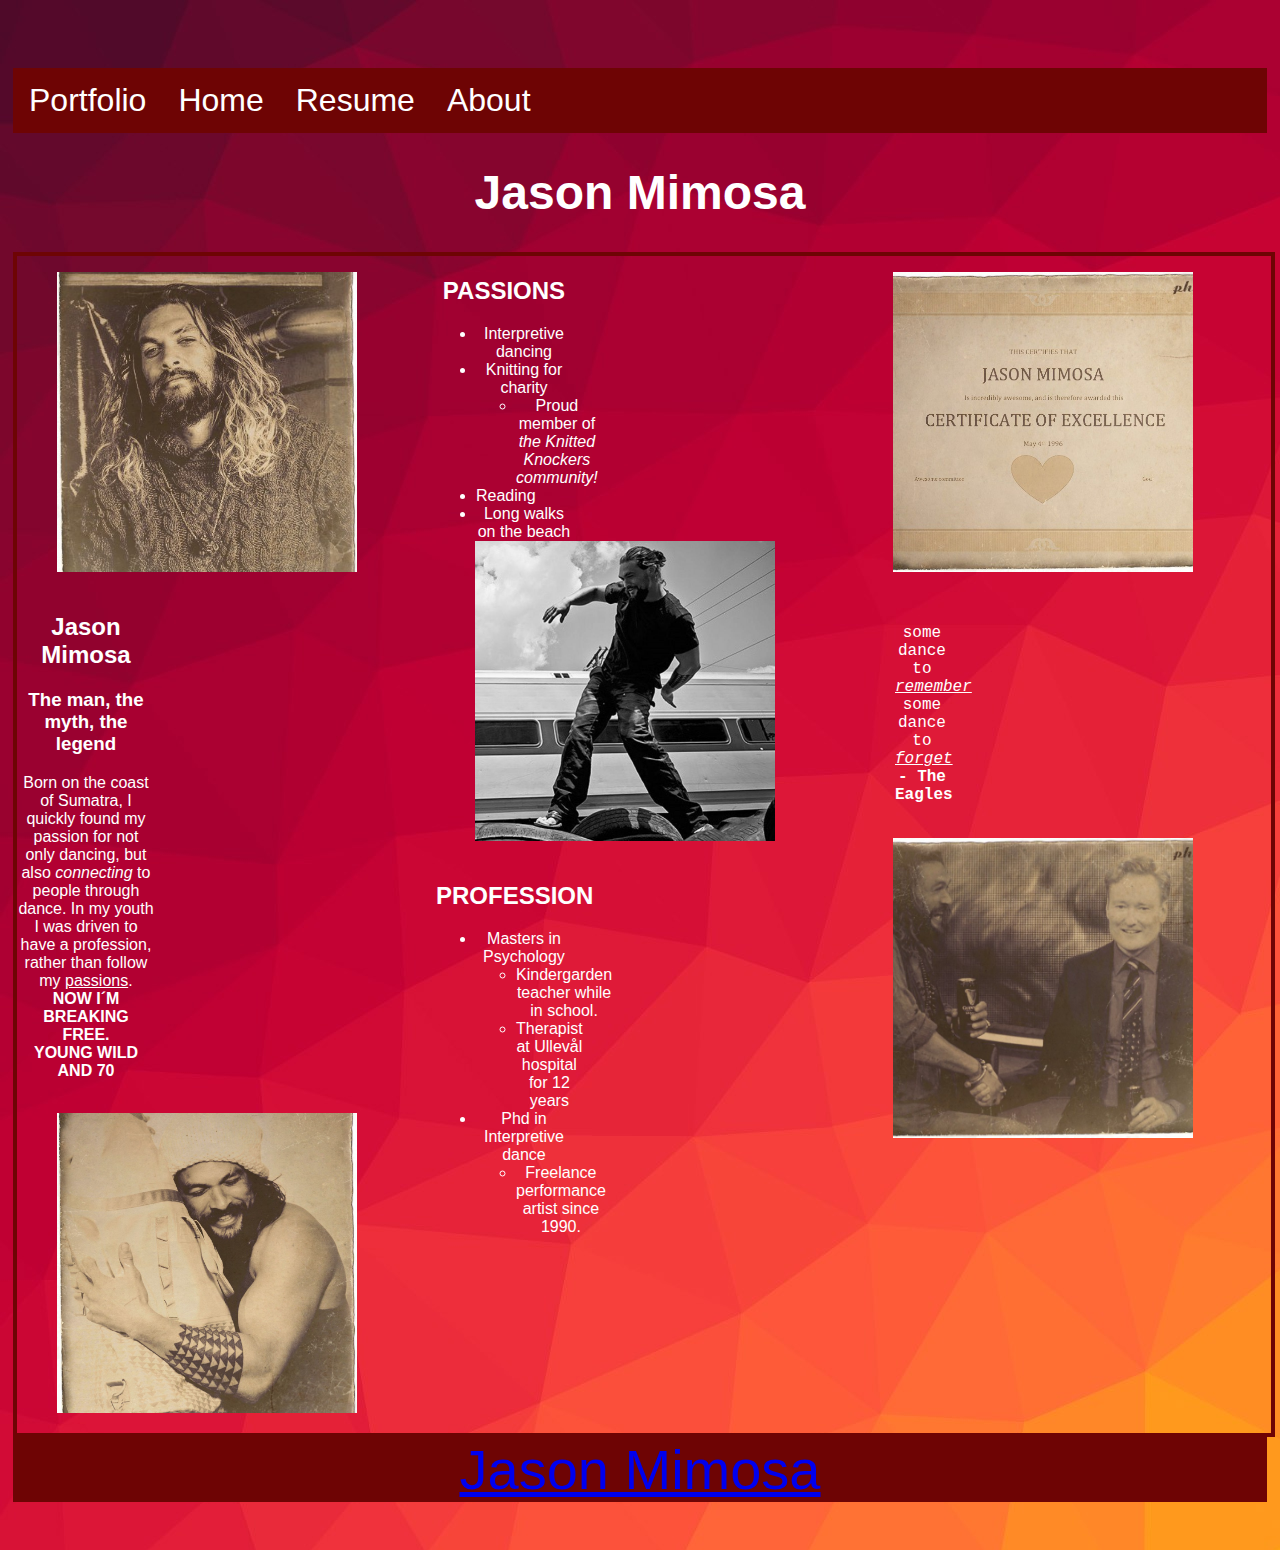
<file: index.html>
<!DOCTYPE html>
<html lang = en>

<head>
    <meta charset="UTF-8" />
    <meta name="viewport" content="width=device-width, initial-scale=1.0" />
    <meta http-equiv="X-UA-Compatible" content="ie=edge" />
    <title>Mimosa Time</title>
    
    <link href="style.css" rel="stylesheet">
</head>
<body>
    <header class="header">
        <!--lage den til å strekke over hele, samt Jason Mimosa større i midten med et glass mimosa ved siden av.-->  
        <ul>
            <li><a href="portfolioIndex.html">Portfolio</a></li>
            <li><a href="index.html">Home</a></li>
            <li><a href="CV.html">Resume</a></li>
            <li><a href="About.html">About</a></li>
        </ul>
        
    </header>
    <main>
        <article>
            <h1 id ="top">Jason Mimosa</h1>
            <div class="container"> <!--Insert class for alle boksene?-->
                <div class="rad-left">
                    <div class="bordered-left">
                        <!--Insert class from CSS in the div, lage "bokser" til hver klasse slik at de ser lik ut på linje -->
                        <figure>
                            <img src="bilder/sweater.jpg" alt="Photography of a young Jason Mimosa, not to be confused with Jason Momoa!" id="OldImage">
                        </figure>
                    </div>
                    <div class="bordered-center">
                        <div class="textbox">
                            <h2>Jason Mimosa</h2>
                            <h3>The man, the myth, the legend</h3>
                            <p>Born on the coast of Sumatra, I quickly found my passion for not only dancing, but also <em>connecting</em> to people through dance. In my youth I was driven to have a profession, rather than follow my <u>passions</u>. <br><strong>NOW I´M BREAKING FREE. <br> YOUNG WILD AND 70</strong></p>
                        </div>
                    </div>
                    <div class="bordered-right">
                        <!--bilde øverst til høyre-->
                        <figure>
                            <img src="bilder/hugging.jpg" alt="Jason Mimosa hugging a bag, looking happy." id="huggingImage">
                        </figure>
                    </div>
                </div>
                <div class="rad-mid">
                    <div class="bordered-left">
                        <div class="textbox">
                            <h2>PASSIONS</h2>
                            <ul>
                                <li>Interpretive dancing</li>
                                <li>Knitting for charity</li>
                                    <ul>
                                        <li>Proud member of <em>the Knitted Knockers community!</em></li>
                                    </ul>
                                <li>Reading</li>
                                <li>Long walks on the beach</li>
                            </ul>
                        </div>    
                    </div>
                    <div class="bordered-center">
                        <!--bilde (slideshow) midten i midten-->
                        <figure>
                            <img src="bilder/dancing.jpg" alt="Jason Mimosa dancing" id="dancingImage">
                        </figure>
                    </div>
                    <div class="bordered-right">
                        <div class="textbox">
                            <h2>PROFESSION</h2>
                                <ul>
                                    <li>Masters in Psychology</li>
                                        <ul>
                                            <li>Kindergarden teacher while in school.</li>
                                            <li>Therapist at Ullevål hospital for 12 years</li>
                                        </ul>
                                    <li>Phd in Interpretive dance</li>
                                        <ul>
                                            <li>Freelance performance artist since 1990.</li>
                                        </ul>
                                </ul> 
                        </div> 
                    </div>
                </div>
                <div class="rad-right">
                    <div class="bordered-left">
                        <!--bilde nederst til venstre-->
                        <figure>
                            <!--insert bilde av et diplom av no slag-->
                            <img src="bilder/certificate.jpg" alt="Picture of Mimosas diploma of excellence." id="diplomaImage">
                        </figure>
                    </div>
                    <div class="bordered-center">
                        <div class="textbox">
                            <p><blockquote cite="https://genius.com/Eagles-hotel-california-lyrics" alt= "The Eagles">
                                some dance to <em><u>remember</u></em> <br> some dance to <em><u>forget</u></em> <br> <strong> - The Eagles </strong>
                            </blockquote></p>
                        </div>                          
                    </div>
                    <div class="bordered-right">
                        <!---->
                        <figure>
                            <img src="bilder/shakingHand.jpg" alt="Jason Mimosa shaking hands with Conan O´Brien, cus he´s cool." id="handImage">
                        </figure>
                    </div>
                </div>    
            </div>
        </article>
    </main> 

    <footer class="footer">
        <!--lage den til å strekke over hele, samt Jason Mimosa større i midten med et glass mimosa ved siden av.-->
        <a href="#top">Jason Mimosa </a><br/>
    </footer> 
</body>
</html>
</file>
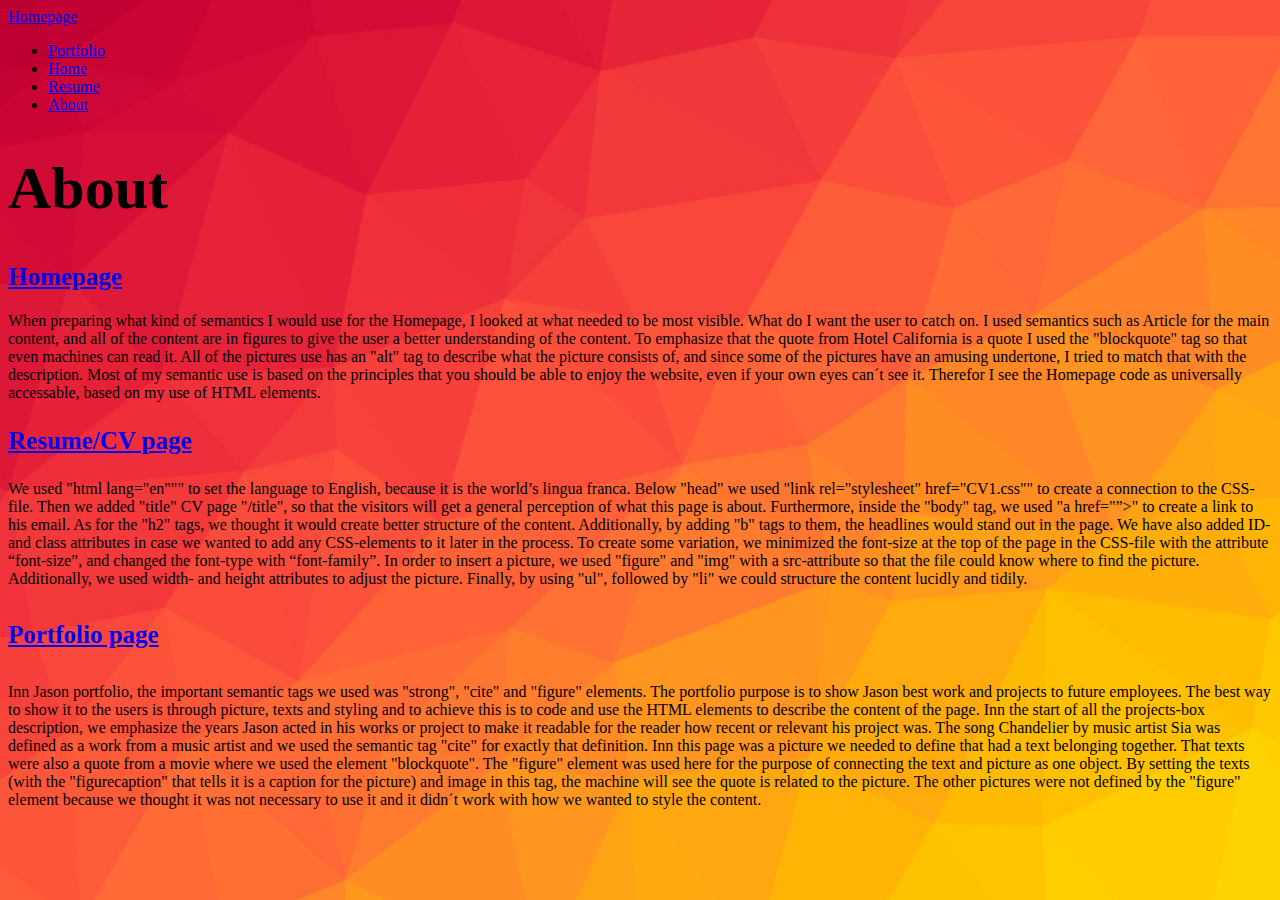
<file: About.html>
<!DOCTYPE html>
<html lang="en">
<h><a href="../homepage/homepage.html">Homepage</a></h>
<head>
    <link rel="stylesheet" href="About.css">
    <title>About</title>
</head>
<body>
    <header class="header">
        <!--lage den til å strekke over hele, samt Jason Mimosa større i midten med et glass mimosa ved siden av.-->  
        <ul>
            <li><a href="portfolioIndex.html">Portfolio</a></li>
            <li><a href="index.html">Home</a></li>
            <li><a href="CV.html">Resume</a></li>
            <li><a href="About.html">About</a></li>
        </ul>
        
    </header>
    <h1>About</h1>

    <p1></p1>

    <h2><a href="index.html">Homepage</a></h2>
    <li>When preparing what kind of semantics I would use for the Homepage,
     I looked at what needed to be most visible. What do I want the user
        to catch on. I used semantics such as Article for the main content,
     and all of the content are in figures to give the user a better
     understanding of the content. To emphasize that the quote from 
        Hotel California is a quote I used the "blockquote" tag so that 
     even machines can read it.  All of the pictures use has 
        an "alt" tag to describe what the picture consists of, and 
        since some of the pictures have an amusing undertone, I 
        tried to match that with the description.  Most of 
        my semantic use is based on the principles that you should be able to 
        enjoy the website, even if your own eyes can´t see it. 
     Therefor I see the Homepage code as universally accessable, based on my use of HTML elements.
        </li>
    
    <h3><a href="CV.html">Resume/CV page</a></h3>
    <li>
      We used "html lang="en""" to set the language to English, because it is
       the world’s lingua franca.  Below "head" we used "link rel="stylesheet" href="CV1.css""
        to create a connection to the CSS-file. Then we added "title" CV page "/title",
         so that the visitors will get a general perception of what this page is about.
         Furthermore, inside the "body" tag, we used "a href="”>" to create a link 
         to his email. As for the "h2" tags, we thought it would create better structure
         of the content. Additionally, by adding "b" tags to them, the headlines would 
         stand out in the page. We have also added ID- and class attributes in case we
         wanted to add any CSS-elements to it later in the process. To create some 
         variation, we minimized the font-size at the top of the page in the CSS-file
       with the attribute “font-size”, and  changed the font-type with “font-family”.
         In order to insert a picture, we used "figure" and "img" with a src-attribute
       so that the file could know where to find the picture. Additionally, we used 
       width- and height attributes to adjust the picture.
         Finally, by using "ul", followed by "li" we could structure the content 
         lucidly and tidily. 
    </li>
    
    <h4><a href="portfolioIndex.html">Portfolio page</a></h4>
    <li>
      Inn Jason portfolio, the important semantic tags we used was "strong", "cite" and "figure" elements. 
      The portfolio purpose is to show Jason best work and projects to future employees.
      The best way to show it to the users is through picture, texts and styling and to achieve
      this is to code and use the HTML elements to describe the content of the page. Inn the start
      of all the projects-box description, we emphasize the years Jason acted in his works or project
      to make it readable for the reader how recent or relevant his project was. The song Chandelier
      by music artist Sia was defined as a work from a music artist and we used the semantic tag "cite"
    for exactly that definition. Inn this page was a picture we needed to define that had a text belonging
     together. That texts were also a quote from a movie where we used the element "blockquote".
      The "figure" element was used here for the purpose of connecting the text and picture as one object. 
      By setting the texts (with the "figurecaption" that tells it is a caption for the picture) and image in
    this tag, the machine will see the quote is related to the picture. The other pictures were not 
    defined by the "figure" element because we thought it was not necessary to use it and it didn´t work
     with how we wanted to style the content.</li>
    
</body>
</file>
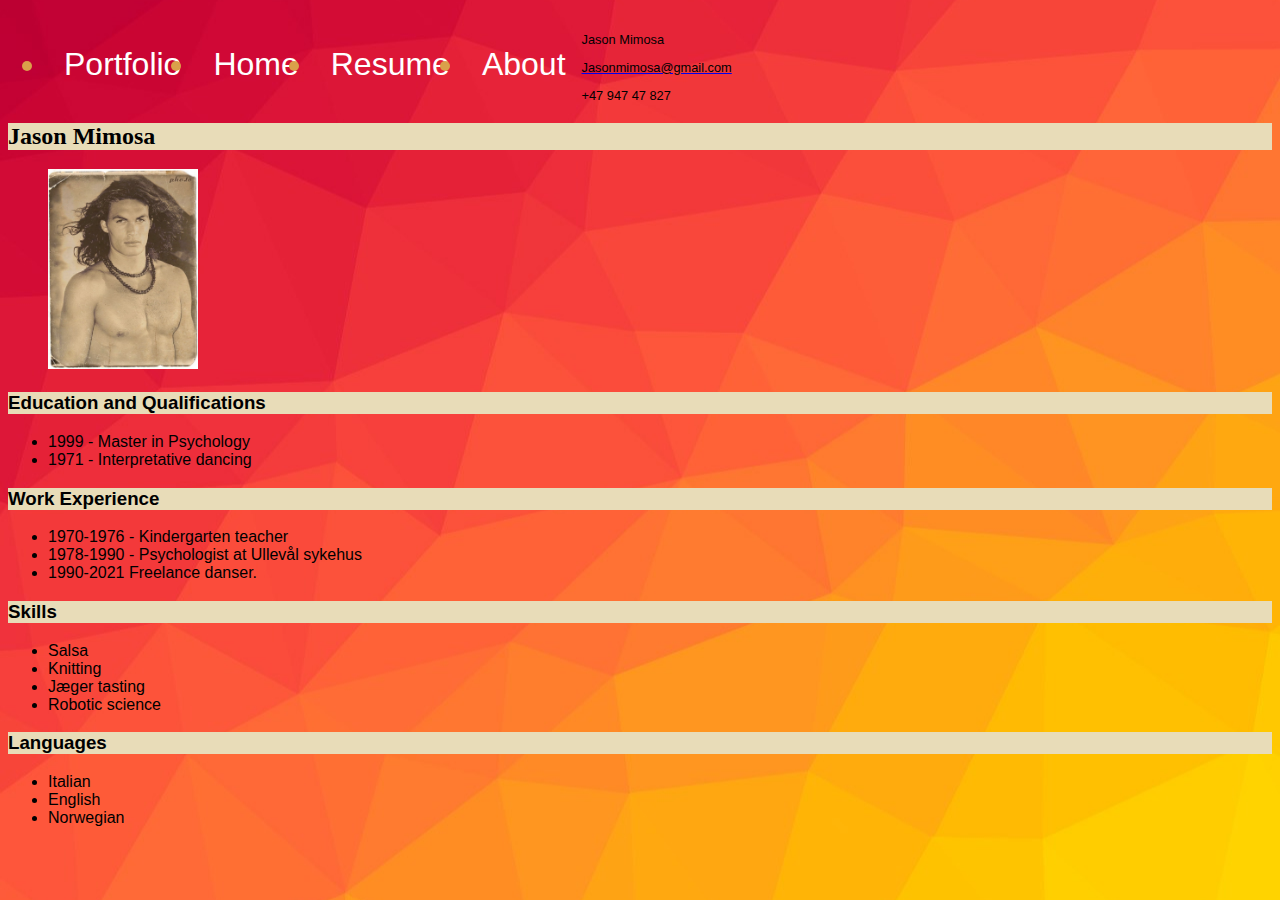
<file: CV.html>
<!DOCTYPE html>
<html lang="en"> <!-- Her har jeg satt språket til engelsk, fordi det er verdenens lingua franca-->

<head>
    <link rel="stylesheet" href="CV1.css"> <!-- En kobling til CSS-filen-->
    <title> CV page </title> <!--Ved å bruke <title> så får seerne en generell oppfatning om hva siden vil handle om-->
</head>





<body>
<header class="header">
        <!--lage den til å strekke over hele, samt Jason Mimosa større i midten med et glass mimosa ved siden av.-->  
        <ul>
            <li><a href="portfolioIndex.html">Portfolio</a></li>
            <li><a href="index.html">Home</a></li>
            <li><a href="CV.html">Resume</a></li>
            <li><a href="About.html">About</a></li>
        </ul>
        
    </header>
<div>
    <p> Jason Mimosa</p>
    <a href="mailto:Jasonmimosa@gmail.com"> <!--Her har jeg satt inn en href attribut i en <a> tag for å lage en link til e-mailen.-->
        <p>Jasonmimosa@gmail.com</p>
    </a>
    <p id="contact">+47 947 47 827</p>
</div>



 <div> 
         <h2 id="name">Jason Mimosa</h2> <!-- Jeg brukte h2-tag for å gjøre det mer oversiktlig. Jeg har lagt inn en ID-attribut i tilfelle
        jeg ønsker å endre spesifikt navnet senere-->
    <figure> <!--Jeg brukte <figure> fordi jeg skulle sette inn et bilde-->
        <img src="Bilder1/JasonMahono.jpg" width="150" height="200">  <!--Her brukte jeg <img> src for å hente bildet fra biblioteket mitt.
            I tillegg brukte jeg width og height for å justere det-->
    </figure>



 <h3 class="Education"> <b>Education and Qualifications </b></h3> <!--Jeg brukte h3 for å lage en underoverskrift, og plasserte class-attributen i den
for å gjøre det enklere å henvise meg hit ved videre koding-->
 <p>
    <ul> <!--<ul> ble brukt for å lage en bullet-liste, etterfult av <li> for å lage punkter og gjøre det mer oversiktlig-->
        <li>    1999 - Master in Psychology  </li>
        <li>    1971 - Interpretative dancing </li>
    </ul>
 </p>



<h3 class="Work Experience"> <b> Work Experience</b> </h3> <!--Jeg brukte h3 for å lage en underoverskrift, og plasserte class-attributen i den
    for å gjøre det enklere å henvise meg hit ved videre koding-->
<p>
    <ul>
        <li>1970-1976 - Kindergarten teacher     </li>
        <li>1978-1990 - Psychologist at Ullevål sykehus  </li>
        <li>1990-2021 Freelance danser.         </li>
      </ul>
</p>


<h3 class="Skills"> <b>Skills</b> </h3> <!--Jeg brukte h3 for å lage en underoverskrift, og plasserte class-attributen i den
    for å gjøre det enklere å henvise meg hit ved videre koding-->
<p>
    <ul>
        <li>Salsa</li>
        <li>Knitting</li>
        <li>Jæger tasting   </li>
        <li> Robotic science</li>
      </ul>
</p>


<h3 class="Languages"> <b>Languages</b> </h3> <!--Jeg brukte h3 for å lage en underoverskrift, og plasserte class-attributen i den
    for å gjøre det enklere å henvise meg hit ved videre koding-->
<p>

    <ul>
        <li>Italian</li>
        <li>English</li>
        <li>Norwegian</li>
    </ul>
</p>

 </body>
</html>
</file>
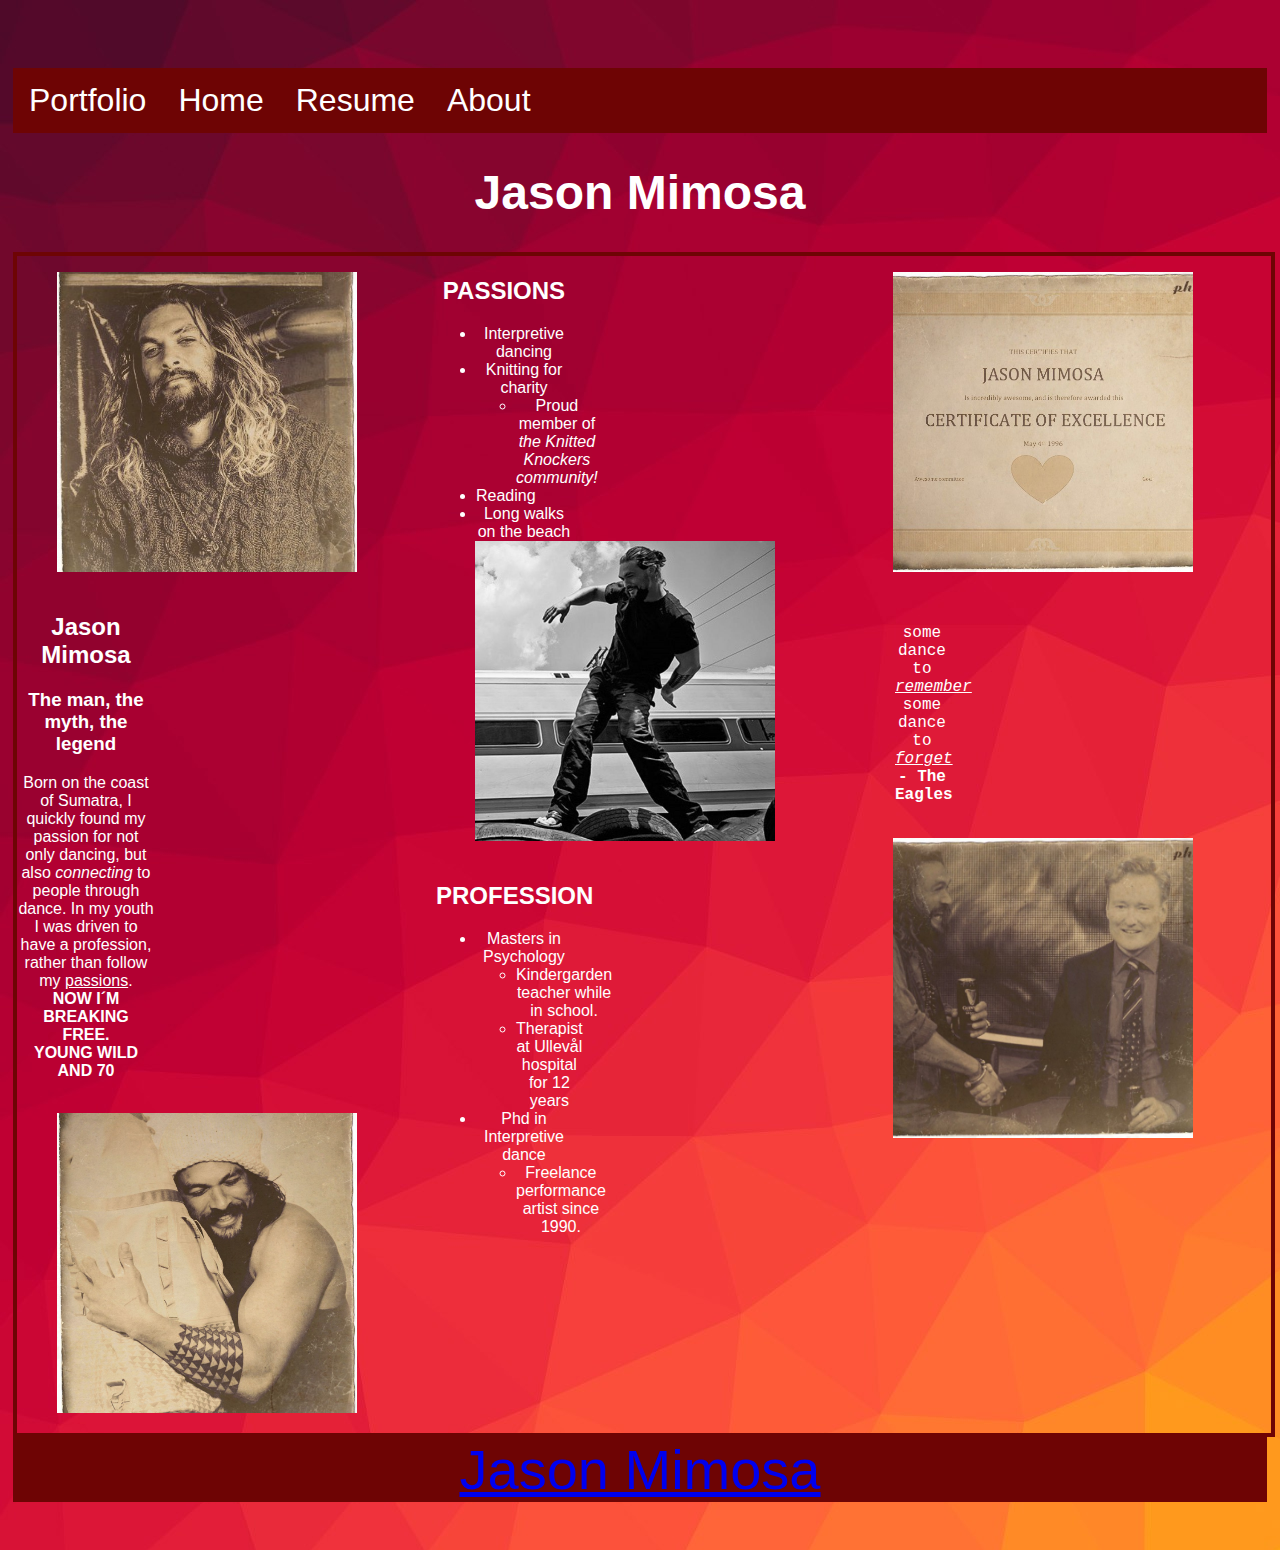
<file: homepage.html>
<!DOCTYPE html>
<html lang = en>

<head>
    <meta charset="UTF-8" />
    <meta name="viewport" content="width=device-width, initial-scale=1.0" />
    <meta http-equiv="X-UA-Compatible" content="ie=edge" />
    <title>Mimosa Time</title>
    
    <link href="style.css" rel="stylesheet">
</head>
<body>
    <header class="header">
        <!--lage den til å strekke over hele, samt Jason Mimosa større i midten med et glass mimosa ved siden av.-->  
        <ul>
            <li><a href="../Portfolio/Portfolio/portfolioIndex.html">Portfolio</a></li>
            <li><a href="homepage.html">Home</a></li>
            <li><a href="../CV/CV.html">Resume</a></li>
            <li><a href="../About/About.html">About</a></li>
        </ul>
        
    </header>
    <main>
        <article>
            <h1 id ="top">Jason Mimosa</h1>
            <div class="container"> <!--Insert class for alle boksene?-->
                <div class="rad-left">
                    <div class="bordered-left">
                        <!--Insert class from CSS in the div, lage "bokser" til hver klasse slik at de ser lik ut på linje -->
                        <figure>
                            <img src="bilder/sweater.jpg" alt="Photography of a young Jason Mimosa, not to be confused with Jason Momoa!" id="OldImage">
                        </figure>
                    </div>
                    <div class="bordered-center">
                        <div class="textbox">
                            <h2>Jason Mimosa</h2>
                            <h3>The man, the myth, the legend</h3>
                            <p>Born on the coast of Sumatra, I quickly found my passion for not only dancing, but also <em>connecting</em> to people through dance. In my youth I was driven to have a profession, rather than follow my <u>passions</u>. <br><strong>NOW I´M BREAKING FREE. <br> YOUNG WILD AND 70</strong></p>
                        </div>
                    </div>
                    <div class="bordered-right">
                        <!--bilde øverst til høyre-->
                        <figure>
                            <img src="bilder/hugging.jpg" alt="Jason Mimosa hugging a bag, looking happy." id="huggingImage">
                        </figure>
                    </div>
                </div>
                <div class="rad-mid">
                    <div class="bordered-left">
                        <div class="textbox">
                            <h2>PASSIONS</h2>
                            <ul>
                                <li>Interpretive dancing</li>
                                <li>Knitting for charity</li>
                                    <ul>
                                        <li>Proud member of <em>the Knitted Knockers community!</em></li>
                                    </ul>
                                <li>Reading</li>
                                <li>Long walks on the beach</li>
                            </ul>
                        </div>    
                    </div>
                    <div class="bordered-center">
                        <!--bilde (slideshow) midten i midten-->
                        <figure>
                            <img src="bilder/dancing.jpg" alt="Jason Mimosa dancing" id="dancingImage">
                        </figure>
                    </div>
                    <div class="bordered-right">
                        <div class="textbox">
                            <h2>PROFESSION</h2>
                                <ul>
                                    <li>Masters in Psychology</li>
                                        <ul>
                                            <li>Kindergarden teacher while in school.</li>
                                            <li>Therapist at Ullevål hospital for 12 years</li>
                                        </ul>
                                    <li>Phd in Interpretive dance</li>
                                        <ul>
                                            <li>Freelance performance artist since 1990.</li>
                                        </ul>
                                </ul> 
                        </div> 
                    </div>
                </div>
                <div class="rad-right">
                    <div class="bordered-left">
                        <!--bilde nederst til venstre-->
                        <figure>
                            <!--insert bilde av et diplom av no slag-->
                            <img src="bilder/certificate.jpg" alt="Picture of Mimosas diploma of excellence." id="diplomaImage">
                        </figure>
                    </div>
                    <div class="bordered-center">
                        <div class="textbox">
                            <p><blockquote cite="https://genius.com/Eagles-hotel-california-lyrics" alt= "The Eagles">
                                some dance to <em><u>remember</u></em> <br> some dance to <em><u>forget</u></em> <br> <strong> - The Eagles </strong>
                            </blockquote></p>
                        </div>                          
                    </div>
                    <div class="bordered-right">
                        <!---->
                        <figure>
                            <img src="bilder/shakingHand.jpg" alt="Jason Mimosa shaking hands with Conan O´Brien, cus he´s cool." id="handImage">
                        </figure>
                    </div>
                </div>    
            </div>
        </article>
    </main> 

    <footer class="footer">
        <!--lage den til å strekke over hele, samt Jason Mimosa større i midten med et glass mimosa ved siden av.-->
        <a href="#top">Jason Mimosa </a><br/>
    </footer> 
</body>
</html>
</file>
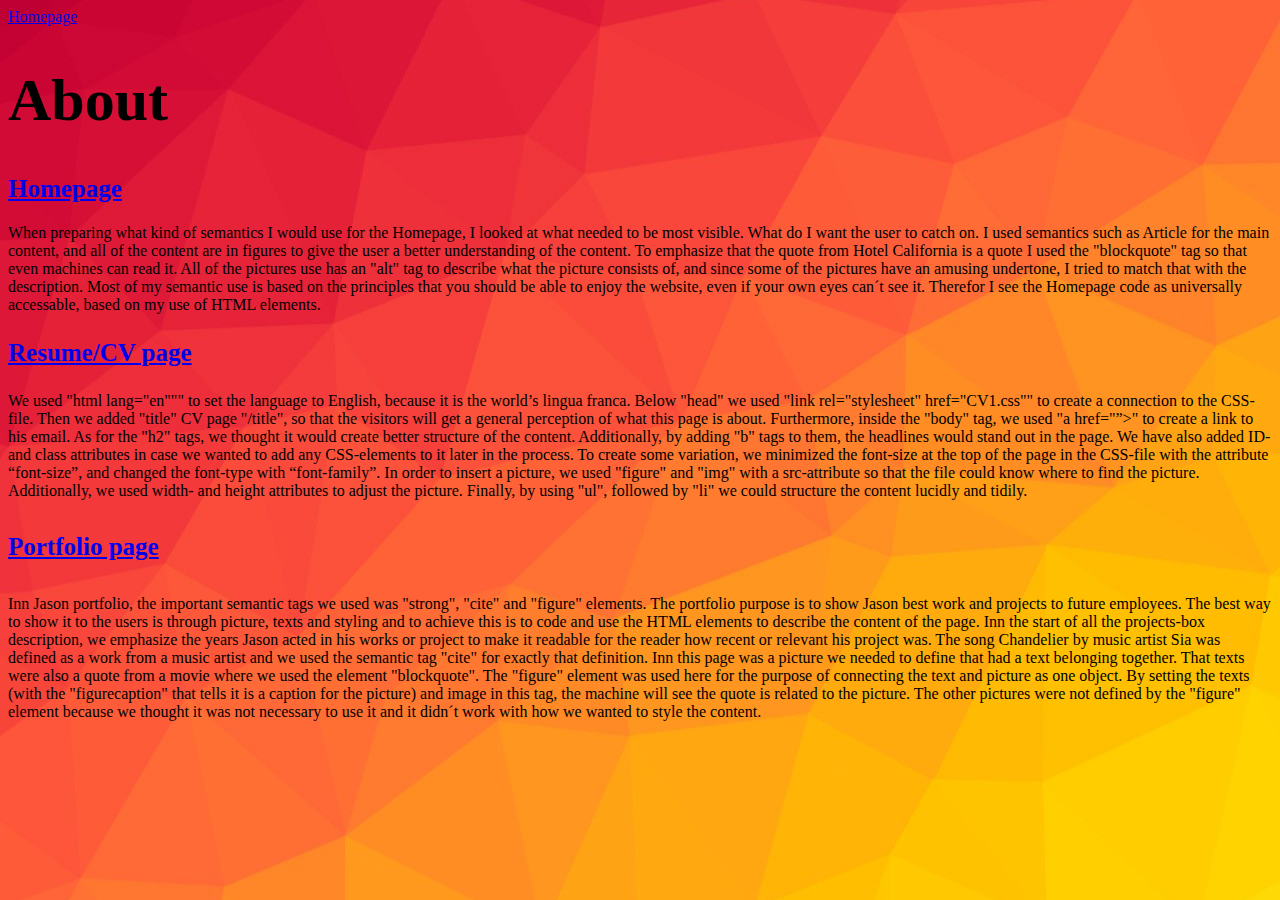
<file: About/About.html>
<!DOCTYPE html>
<html lang="en">
<h><a href="../homepage/homepage.html">Homepage</a></h>
<head>
    <link rel="stylesheet" href="About.css">
    <title>About</title>
</head>
<body>
    <h1>About</h1>

    <p1></p1>

    <h2><a href="../homepage/homepage.html">Homepage</a></h2>
    <li>When preparing what kind of semantics I would use for the Homepage,
     I looked at what needed to be most visible. What do I want the user
        to catch on. I used semantics such as Article for the main content,
     and all of the content are in figures to give the user a better
     understanding of the content. To emphasize that the quote from 
        Hotel California is a quote I used the "blockquote" tag so that 
     even machines can read it.  All of the pictures use has 
        an "alt" tag to describe what the picture consists of, and 
        since some of the pictures have an amusing undertone, I 
        tried to match that with the description.  Most of 
        my semantic use is based on the principles that you should be able to 
        enjoy the website, even if your own eyes can´t see it. 
     Therefor I see the Homepage code as universally accessable, based on my use of HTML elements.
        </li>
    
    <h3><a href="../CV/CV.html">Resume/CV page</a></h3>
    <li>
      We used "html lang="en""" to set the language to English, because it is
       the world’s lingua franca.  Below "head" we used "link rel="stylesheet" href="CV1.css""
        to create a connection to the CSS-file. Then we added "title" CV page "/title",
         so that the visitors will get a general perception of what this page is about.
         Furthermore, inside the "body" tag, we used "a href="”>" to create a link 
         to his email. As for the "h2" tags, we thought it would create better structure
         of the content. Additionally, by adding "b" tags to them, the headlines would 
         stand out in the page. We have also added ID- and class attributes in case we
         wanted to add any CSS-elements to it later in the process. To create some 
         variation, we minimized the font-size at the top of the page in the CSS-file
       with the attribute “font-size”, and  changed the font-type with “font-family”.
         In order to insert a picture, we used "figure" and "img" with a src-attribute
       so that the file could know where to find the picture. Additionally, we used 
       width- and height attributes to adjust the picture.
         Finally, by using "ul", followed by "li" we could structure the content 
         lucidly and tidily. 
    </li>
    
    <h4><a href="../Portfolio/Portfolio/portfolioIndex.html">Portfolio page</a></h4>
    <li>
      Inn Jason portfolio, the important semantic tags we used was "strong", "cite" and "figure" elements. 
      The portfolio purpose is to show Jason best work and projects to future employees.
      The best way to show it to the users is through picture, texts and styling and to achieve
      this is to code and use the HTML elements to describe the content of the page. Inn the start
      of all the projects-box description, we emphasize the years Jason acted in his works or project
      to make it readable for the reader how recent or relevant his project was. The song Chandelier
      by music artist Sia was defined as a work from a music artist and we used the semantic tag "cite"
    for exactly that definition. Inn this page was a picture we needed to define that had a text belonging
     together. That texts were also a quote from a movie where we used the element "blockquote".
      The "figure" element was used here for the purpose of connecting the text and picture as one object. 
      By setting the texts (with the "figurecaption" that tells it is a caption for the picture) and image in
    this tag, the machine will see the quote is related to the picture. The other pictures were not 
    defined by the "figure" element because we thought it was not necessary to use it and it didn´t work
     with how we wanted to style the content.</li>
    
</body>
</file>
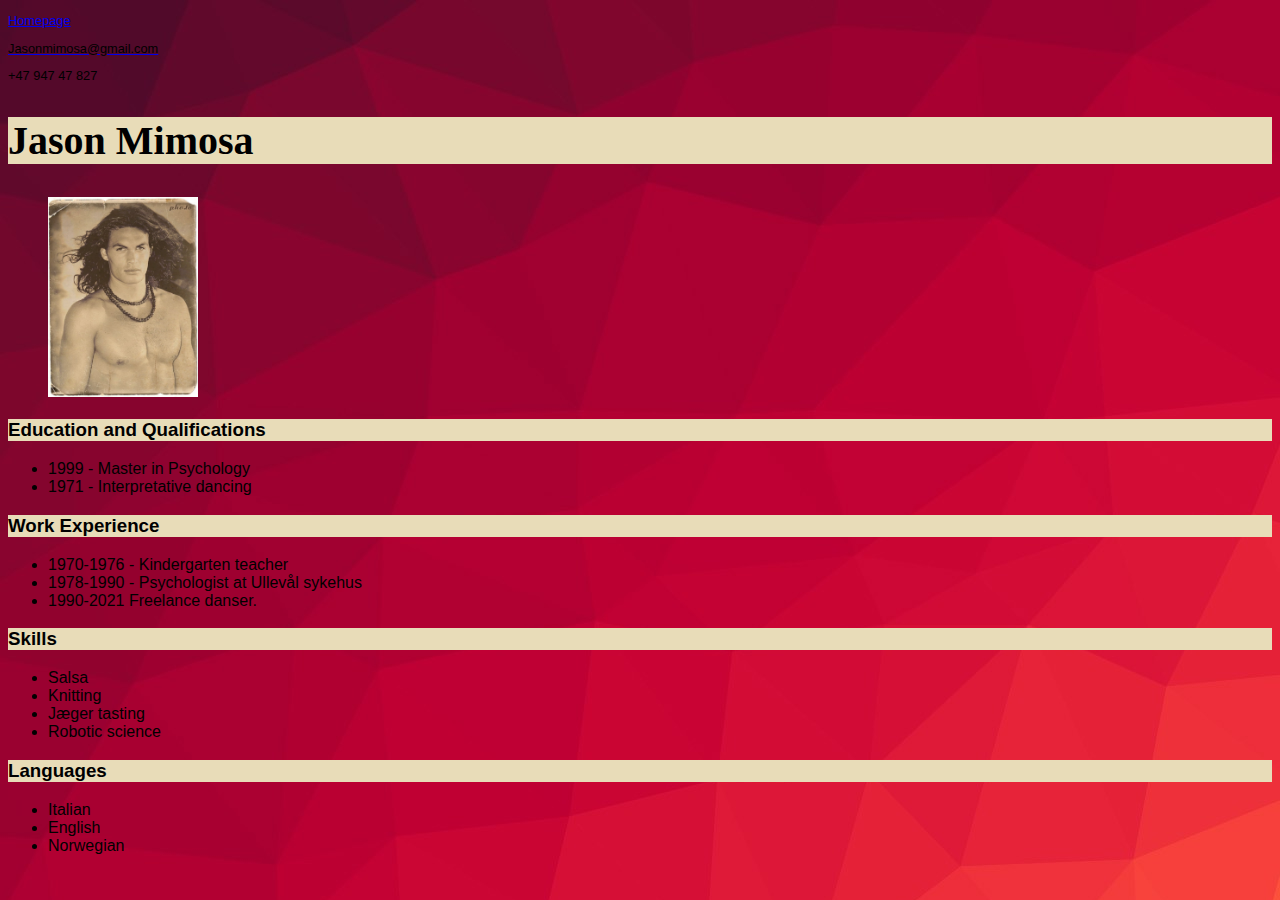
<file: CV/CV.html>
<!DOCTYPE html>
<html lang="en"> <!-- Her har jeg satt språket til engelsk, fordi det er verdenens lingua franca-->

<head>
    <link rel="stylesheet" href="CV1.css"> <!-- En kobling til CSS-filen-->
    <title> CV page </title> <!--Ved å bruke <title> så får seerne en generell oppfatning om hva siden vil handle om-->
</head>





<body>

<div>
    <p><a href="../homepage/homepage.html"> Homepage</a></p>
    <a href="mailto:Jasonmimosa@gmail.com"> <!--Her har jeg satt inn en href attribut i en <a> tag for å lage en link til e-mailen.-->
        <p>Jasonmimosa@gmail.com</p>
    </a>
    <p id="contact">+47 947 47 827</p>
</div>



 <div> 
         <h2 id="name">Jason Mimosa</h2> <!-- Jeg brukte h2-tag for å gjøre det mer oversiktlig. Jeg har lagt inn en ID-attribut i tilfelle
        jeg ønsker å endre spesifikt navnet senere-->
    <figure> <!--Jeg brukte <figure> fordi jeg skulle sette inn et bilde-->
        <img src="Bilder1/JasonMahono.jpg" width="150" height="200">  <!--Her brukte jeg <img> src for å hente bildet fra biblioteket mitt.
            I tillegg brukte jeg width og height for å justere det-->
    </figure>



 <h3 class="Education"> <b>Education and Qualifications </b></h3> <!--Jeg brukte h3 for å lage en underoverskrift, og plasserte class-attributen i den
for å gjøre det enklere å henvise meg hit ved videre koding-->
 <p>
    <ul> <!--<ul> ble brukt for å lage en bullet-liste, etterfult av <li> for å lage punkter og gjøre det mer oversiktlig-->
        <li>    1999 - Master in Psychology  </li>
        <li>    1971 - Interpretative dancing </li>
    </ul>
 </p>



<h3 class="Work Experience"> <b> Work Experience</b> </h3> <!--Jeg brukte h3 for å lage en underoverskrift, og plasserte class-attributen i den
    for å gjøre det enklere å henvise meg hit ved videre koding-->
<p>
    <ul>
        <li>1970-1976 - Kindergarten teacher     </li>
        <li>1978-1990 - Psychologist at Ullevål sykehus  </li>
        <li>1990-2021 Freelance danser.         </li>
      </ul>
</p>


<h3 class="Skills"> <b>Skills</b> </h3> <!--Jeg brukte h3 for å lage en underoverskrift, og plasserte class-attributen i den
    for å gjøre det enklere å henvise meg hit ved videre koding-->
<p>
    <ul>
        <li>Salsa</li>
        <li>Knitting</li>
        <li>Jæger tasting   </li>
        <li> Robotic science</li>
      </ul>
</p>


<h3 class="Languages"> <b>Languages</b> </h3> <!--Jeg brukte h3 for å lage en underoverskrift, og plasserte class-attributen i den
    for å gjøre det enklere å henvise meg hit ved videre koding-->
<p>

    <ul>
        <li>Italian</li>
        <li>English</li>
        <li>Norwegian</li>
    </ul>
</p>

 </body>
</html>
</file>
<file: style.css>
*, *:after, *:before{
box-sizing: content-box;
}

.header {
    color:rgb(218, 160, 74);
    font-size: 2em; 
    width: 100%; 
    text-align: center; 
}
.footer {
    color:rgb(218, 160, 74);
    font-size: 3.5em;
    width: 100%;
    background-color: rgb(110, 4, 4);
    display: inline-block;
    color: white;
    text-align: center; 
}
/*.jason {
    font-size: 2em;
    letter-spacing: 1px;
    margin: 1em;
}
.menu {
    font-size: 1.2em;
    line-height: 1.5em;
    letter-spacing: 1px;
    padding: 1em;
    margin: 1em;
    float} */

header > ul {
    list-style-type: none;
    margin: 0;
    padding: 0;
    overflow: hidden;
    background-color: rgb(110, 4, 4);
  }
  
li {
    float: left;
  }
  
 li a {
    display: inline-block;
    color: white;
    text-align: center;
    padding: 14px 16px;
    text-decoration: none;
  }
  
 li a:hover {
    background-color: rgb(110, 4, 4);}

    
body {
    background-image: url(images/bc.jpg);
    background-color: black;
    padding: 60px 5px 40px;
    font-family: Helvetica, sans-serif;
    color: white;
}
.container {
    border:4px solid rgb(110, 4, 4);
    width: 100%;
    vertical-align: baseline;
    display: grid;
    grid-template-columns: 1fr 1fr 1fr;
    
}
/*
.bordered-left {
    background-color: white;
    
    height: 250%;
    position: relative;
    
    justify-content: left;
    text-align: center;
    box-shadow: 5px solid salmon;
    
}
.bordered-center {
    background-color: white;
    height: 250%;
    position: relative;
    width: 70%;
    justify-content: center;
    text-align: center;
}
.bordered-right {
    background-color: white;
    height: 250%;
    position: relative;
    width: 70%;
    justify-content: right;
    text-align: center;
}
*/
#top {
    font-size: 3rem;
    text-align: center;
}

.rad-left{
    max-width: 33%;
}
.rad-mid{
    max-width: 33%;
}
.rad-right{
    max-width: 33%;
}

/*
#oldImage {
    width: 100%;
    height: 100%;
    
}

#huggingImage {
    width: 100%;
    height: 100%;}

#dancingImage{
    width: 100%;
    height: 100%;
}
#diplomaImage{
    width: 100%;
    height: 100%;
}
#handImage{
    width: 100%;
    height: 100%; 
}
*/
.textbox{
    height: 100%;
    font-size: 100%;
    text-align:center;
    border: 1px solid transparent;
    
}
img{
    object-fit: cover;
    justify-content: center;
    height: 300px;
    width: 300px;

}
article > ul{
    list-style-type: none;
    overflow: hidden;

}
blockquote {
    font-family:'bradley hand', 'comic sans', monospace ;
    margin-top: 30px;
    text-align:center;
    border: 1px solid transparent;
}
</file>
<file: About.css>
body{
    background-image: url(../About/images/bc.jpg);
    background-position: center;
    color: solid black;
}
h1{
    font-size: 60px;
    color: solid black;
}
p2{
    float: left;
}
h2,h3,h4{
    font-size: 25px;
}
</file>
<file: CV1.css>
p { font-size: 80%; color: black;
} /* for å endre teksten i pagen, så minket jeg størrelsen ved hjelp av font-size */

body { 
    background-image: url(images/bc.jpg);
    background-position: center;}

h2 { background-color: RGB(232, 220, 184);} 
/* Jeg brukte box-modellen for å finne ut hvordan jeg kunne legge til farge rundt titlene. PÅ den måten blir CV-en mer
 spennende å lese*/

       

h3 { 
    color: black; /*Jeg henviste meg til h2 for å endre skriftsfargen til mørkered fordi det er et av temafargene
    våres, noe som vil skape bedre harmoni */
    background-color: RGB(232, 220, 184); 
}
    

h3, p, ul, li{
        font-family: 'Open Sans', sans-serif; /*HEr endret jeg skriftstypen i listene for å skape litt variasjon*/
 }  
.header {
    color:rgb(218, 160, 74);
    font-size: 2em; 
    width: 100%; 
    text-align: center; 

header > ul {
    list-style-type: none;
    margin: 0;
    padding: 0;
    overflow: hidden;
    background-color: rgb(110, 4, 4);
  }
  
li {
    float: left;
  }
  
 li a {
    display: inline-block;
    color: white;
    text-align: center;
    padding: 14px 16px;
    text-decoration: none;
  }
  
 li a:hover {
    background-color: rgb(110, 4, 4);}
</file>
<file: About/About.css>
body{
    background-image: url(../About/images/bc.jpg);
    background-position: center;
    color: solid black;
}
h1{
    font-size: 60px;
    color: solid black;
}
p2{
    float: left;
}
h2,h3,h4{
    font-size: 25px;
}
</file>
<file: CV/CV1.css>
p { font-size: 80%; color: black;
} /* for å endre teksten i pagen, så minket jeg størrelsen ved hjelp av font-size */

body { 
    background-image: url(../About/images/bc.jpg);
    background-color: white;} /* Jeg brukte body{ for å gjøre endringer på hele siden, og dermed skifte sidefargen til hvit */

h2 {font-size: 40px;
     background-color: RGB(232, 220, 184);} 
/* Jeg brukte box-modellen for å finne ut hvordan jeg kunne legge til farge rundt titlene. PÅ den måten blir CV-en mer
 spennende å lese*/

       

h3 { 
    color: black; /*Jeg henviste meg til h2 for å endre skriftsfargen til mørkered fordi det er et av temafargene
    våres, noe som vil skape bedre harmoni */
    background-color: RGB(232, 220, 184); 
}
    

h3, p, ul, li{
        font-family: 'Open Sans', sans-serif; /*HEr endret jeg skriftstypen i listene for å skape litt variasjon*/
 }
</file>
